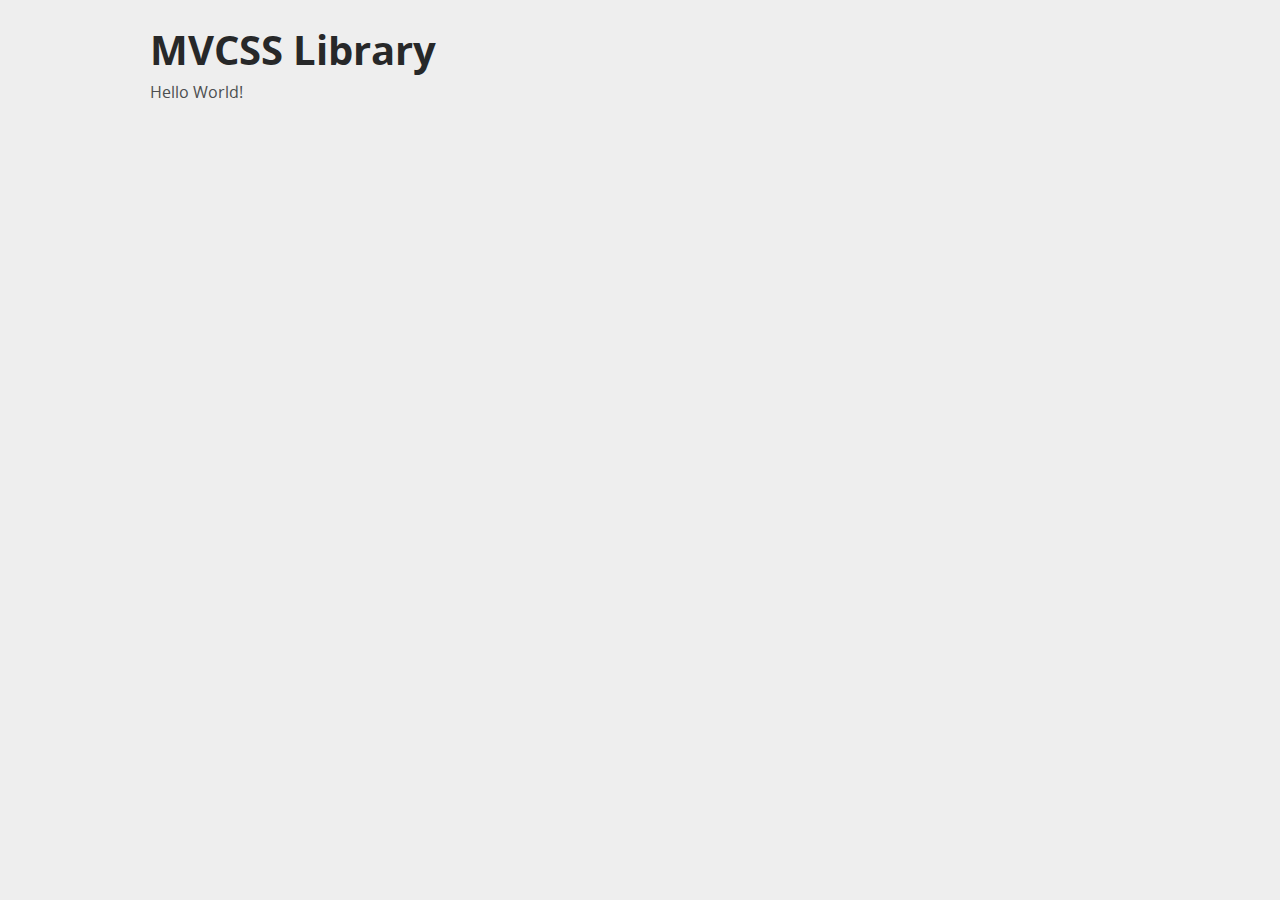
<file: index.html>
<!DOCTYPE html>
<!--[if IE 7]> <html lang="en" class="ie7"> <![endif]-->
<!--[if IE 8]> <html lang="en" class="ie8"> <![endif]-->
<!--[if gt IE 8]><!-->
<html lang="en">
<!--<![endif]-->
<head>
  <meta content='IE=edge,chrome=1' http-equiv='X-UA-Compatible'>
  <meta charset='utf-8'>
  <title>MVCSS Library</title>
  <link href='assets/stylesheets/application.css' rel='stylesheet'>
</head>
<body>
  <div class='row'>
    <div class='cell'>
      <h1>MVCSS Library</h1>
      <p>Hello World!</p>
    </div>
  </div>
</body>
</html>
</file>
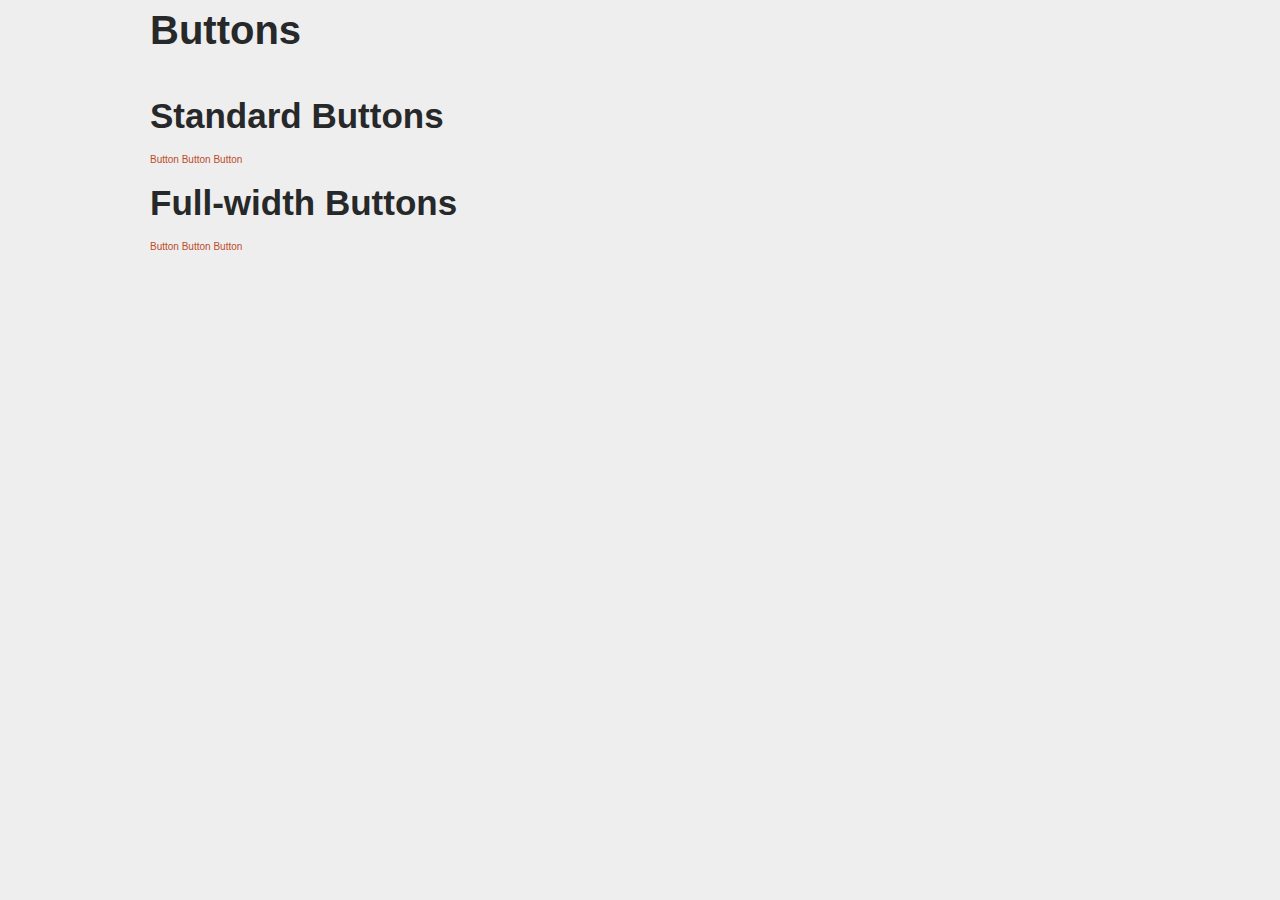
<file: buttons/index.html>
<!DOCTYPE html>
<!--[if IE 7]> <html lang="en" class="ie7"> <![endif]-->
<!--[if IE 8]> <html lang="en" class="ie8"> <![endif]-->
<!--[if gt IE 8]><!-->
<html lang="en">
<!--<![endif]-->
<head>
  <meta content='IE=edge,chrome=1' http-equiv='X-UA-Compatible'>
  <meta charset='utf-8'>
  <title>MVCSS Library - Buttons</title>
  <link href='../application.css' rel='stylesheet'>
</head>
<body>
  <div class='row-a'>
    <div class='cell'>
      <h1>Buttons</h1>
    </div>
  </div>
  <section class='composition'>
    <div class='row'>
      <div class='cell'>
        <div class='card-a'>
          <h2>Standard Buttons</h2>
          <a class='btn-a' href='buttons/index.html'>Button</a>
          <a class='btn-b' href='buttons/index.html'>Button</a>
          <a class='btn-c' href='buttons/index.html'>Button</a>
        </div>
        <div class='card-a'>
          <h2>Full-width Buttons</h2>
          <a class='btn-a btn-block' href='buttons/index.html'>Button</a>
          <a class='btn-b btn-block' href='buttons/index.html'>Button</a>
          <a class='btn-c btn-block' href='buttons/index.html'>Button</a>
        </div>
      </div>
    </div>
  </section>
</body>
</html>
</file>
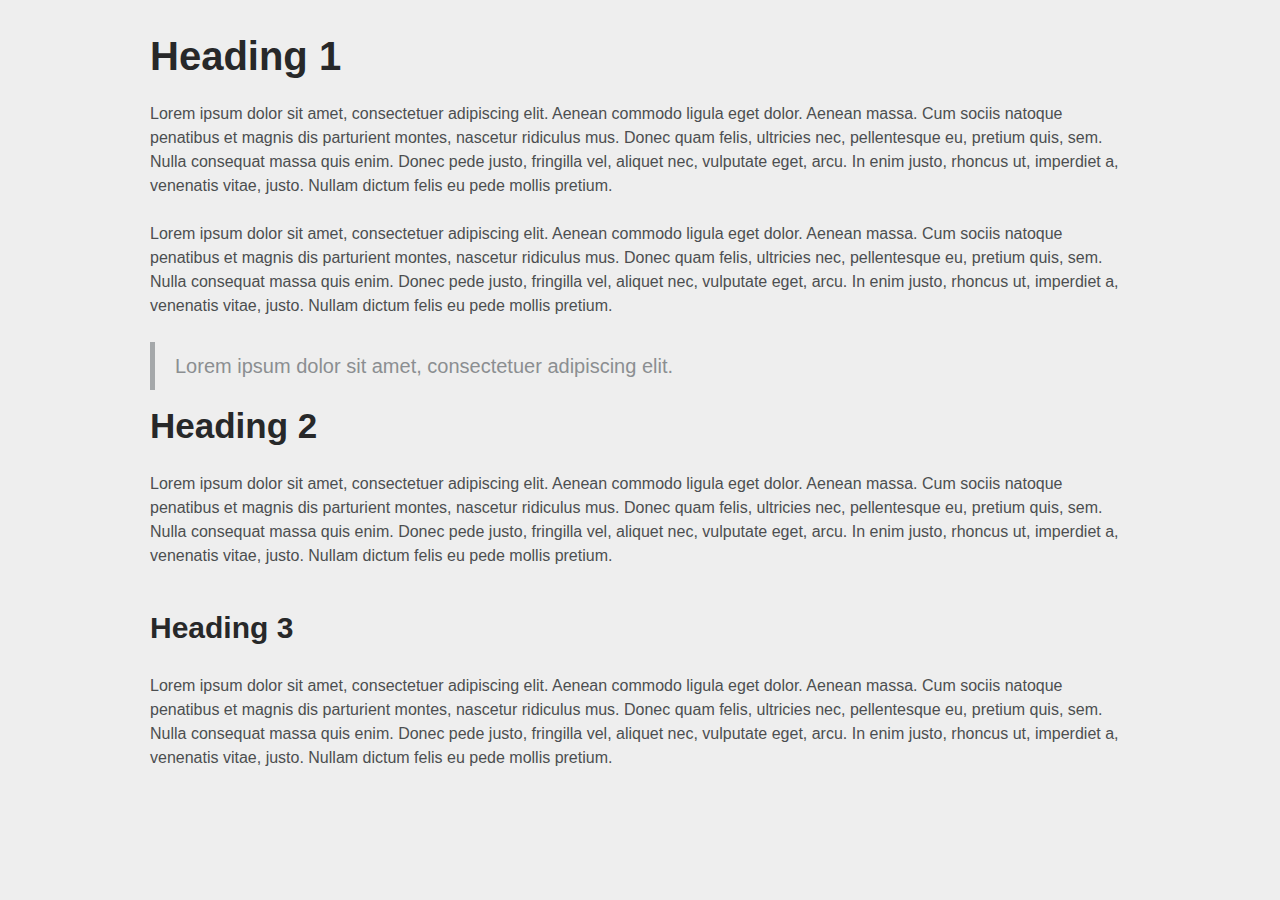
<file: content/index.html>
<!DOCTYPE html>
<!--[if IE 7]> <html lang="en" class="ie7"> <![endif]-->
<!--[if IE 8]> <html lang="en" class="ie8"> <![endif]-->
<!--[if gt IE 8]><!-->
<html lang="en">
<!--<![endif]-->
<head>
  <meta content='IE=edge,chrome=1' http-equiv='X-UA-Compatible'>
  <meta charset='utf-8'>
  <title>MVCSS Library - Content</title>
  <link href='../application.css' rel='stylesheet'>
</head>
<body>
  <section class='composition'>
    <div class='row'>
      <div class='cell'>
        <h1>Heading 1</h1>
        <p>Lorem ipsum dolor sit amet, consectetuer adipiscing elit. Aenean commodo ligula eget dolor. Aenean massa. Cum sociis natoque penatibus et magnis dis parturient montes, nascetur ridiculus mus. Donec quam felis, ultricies nec, pellentesque eu, pretium quis, sem. Nulla consequat massa quis enim. Donec pede justo, fringilla vel, aliquet nec, vulputate eget, arcu. In enim justo, rhoncus ut, imperdiet a, venenatis vitae, justo. Nullam dictum felis eu pede mollis pretium.</p>
        <p>Lorem ipsum dolor sit amet, consectetuer adipiscing elit. Aenean commodo ligula eget dolor. Aenean massa. Cum sociis natoque penatibus et magnis dis parturient montes, nascetur ridiculus mus. Donec quam felis, ultricies nec, pellentesque eu, pretium quis, sem. Nulla consequat massa quis enim. Donec pede justo, fringilla vel, aliquet nec, vulputate eget, arcu. In enim justo, rhoncus ut, imperdiet a, venenatis vitae, justo. Nullam dictum felis eu pede mollis pretium.</p>
        <blockquote>Lorem ipsum dolor sit amet, consectetuer adipiscing elit.</blockquote>
        <h2>Heading 2</h2>
        <p>Lorem ipsum dolor sit amet, consectetuer adipiscing elit. Aenean commodo ligula eget dolor. Aenean massa. Cum sociis natoque penatibus et magnis dis parturient montes, nascetur ridiculus mus. Donec quam felis, ultricies nec, pellentesque eu, pretium quis, sem. Nulla consequat massa quis enim. Donec pede justo, fringilla vel, aliquet nec, vulputate eget, arcu. In enim justo, rhoncus ut, imperdiet a, venenatis vitae, justo. Nullam dictum felis eu pede mollis pretium.</p>
        <h3>Heading 3</h3>
        <p>Lorem ipsum dolor sit amet, consectetuer adipiscing elit. Aenean commodo ligula eget dolor. Aenean massa. Cum sociis natoque penatibus et magnis dis parturient montes, nascetur ridiculus mus. Donec quam felis, ultricies nec, pellentesque eu, pretium quis, sem. Nulla consequat massa quis enim. Donec pede justo, fringilla vel, aliquet nec, vulputate eget, arcu. In enim justo, rhoncus ut, imperdiet a, venenatis vitae, justo. Nullam dictum felis eu pede mollis pretium.</p>
      </div>
    </div>
  </section>
</body>
</html>
</file>
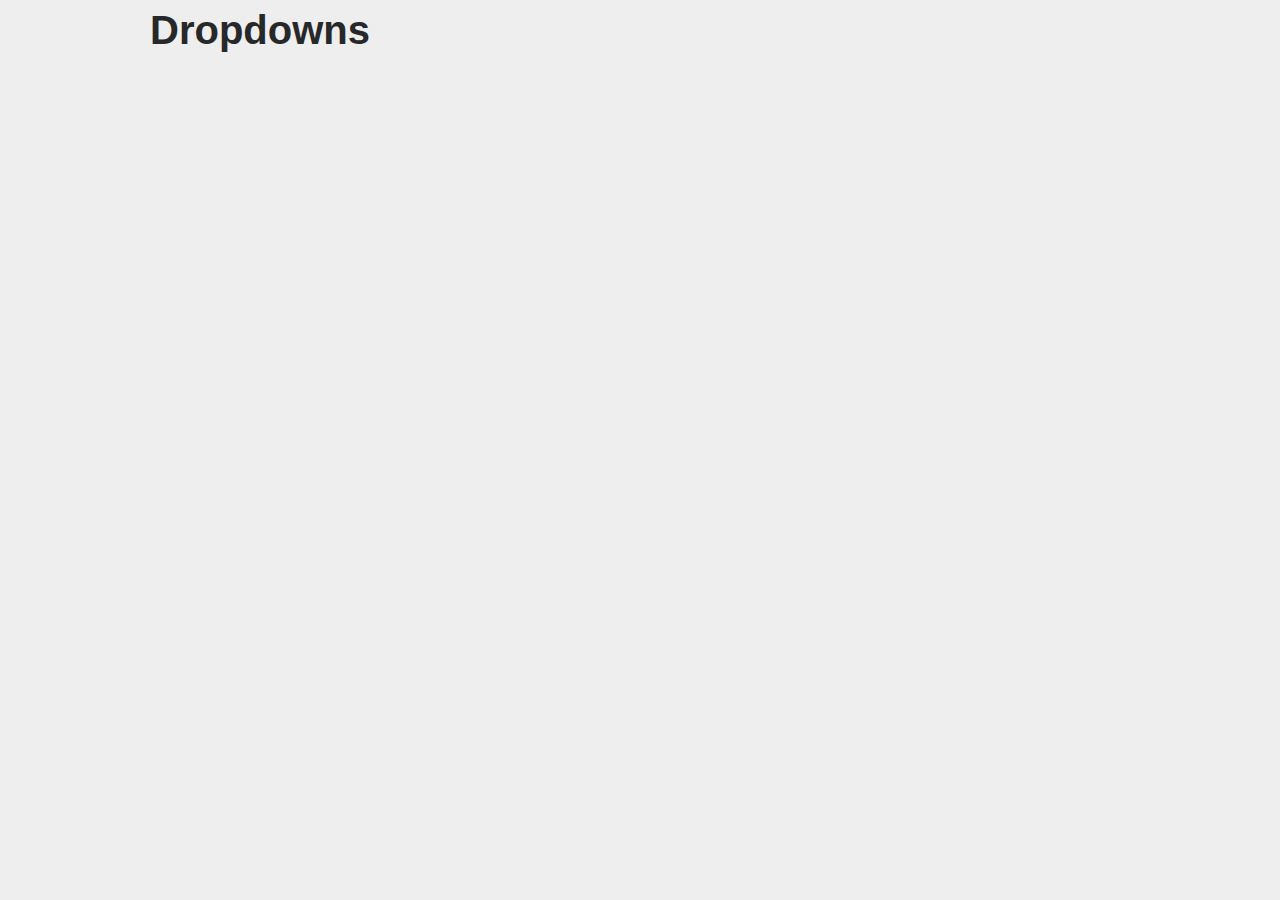
<file: dropdowns/index.html>
<!DOCTYPE html>
<!--[if IE 7]> <html lang="en" class="ie7"> <![endif]-->
<!--[if IE 8]> <html lang="en" class="ie8"> <![endif]-->
<!--[if gt IE 8]><!-->
<html lang="en">
<!--<![endif]-->
<head>
  <meta content='IE=edge,chrome=1' http-equiv='X-UA-Compatible'>
  <meta charset='utf-8'>
  <title>MVCSS Library - Dropdowns</title>
  <link href='../application.css' rel='stylesheet'>
</head>
<body>
  <div class='row-a'>
    <div class='cell'>
      <h1>Dropdowns</h1>
    </div>
  </div>
</body>
</html>
</file>
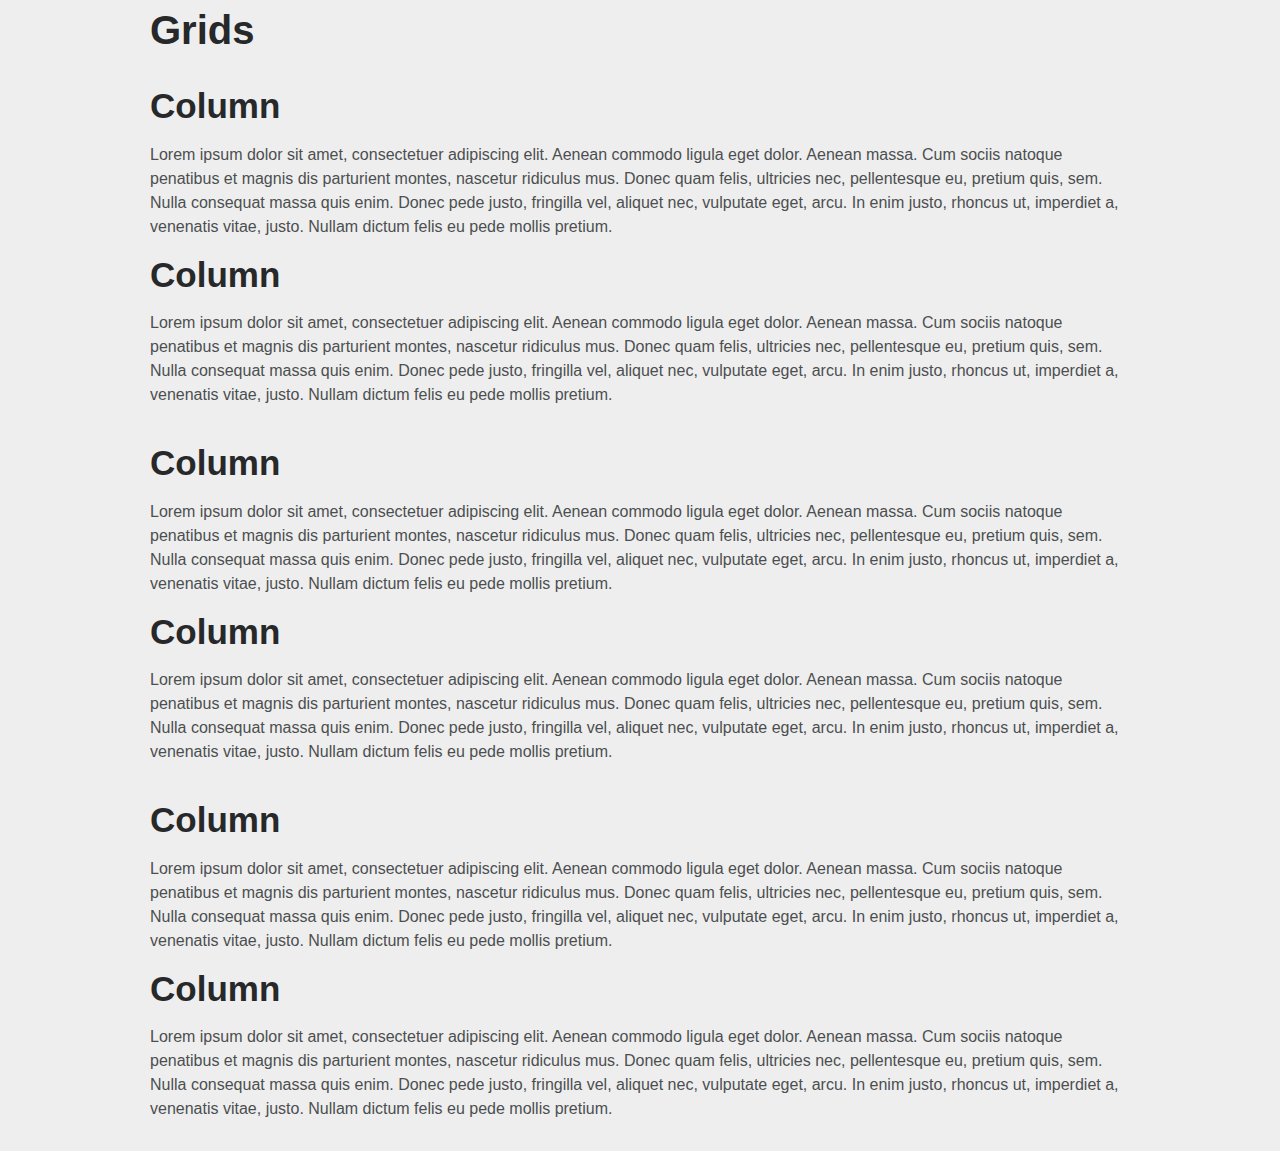
<file: grids/index.html>
<!DOCTYPE html>
<!--[if IE 7]> <html lang="en" class="ie7"> <![endif]-->
<!--[if IE 8]> <html lang="en" class="ie8"> <![endif]-->
<!--[if gt IE 8]><!-->
<html lang="en">
<!--<![endif]-->
<head>
  <meta content='IE=edge,chrome=1' http-equiv='X-UA-Compatible'>
  <meta charset='utf-8'>
  <title>MVCSS Library - Grids</title>
  <link href='../application.css' rel='stylesheet'>
</head>
<body>
  <div class='row-a'>
    <div class='cell'>
      <h1>Grids</h1>
    </div>
  </div>
  <div class='row'>
    <div class='cell'>
      <div class='grid-a'>
        <div class='box-a'>
          <h2>Column</h2>
          <p>Lorem ipsum dolor sit amet, consectetuer adipiscing elit. Aenean commodo ligula eget dolor. Aenean massa. Cum sociis natoque penatibus et magnis dis parturient montes, nascetur ridiculus mus. Donec quam felis, ultricies nec, pellentesque eu, pretium quis, sem. Nulla consequat massa quis enim. Donec pede justo, fringilla vel, aliquet nec, vulputate eget, arcu. In enim justo, rhoncus ut, imperdiet a, venenatis vitae, justo. Nullam dictum felis eu pede mollis pretium.</p>
        </div>
        <div class='box-b'>
          <h2>Column</h2>
          <p>Lorem ipsum dolor sit amet, consectetuer adipiscing elit. Aenean commodo ligula eget dolor. Aenean massa. Cum sociis natoque penatibus et magnis dis parturient montes, nascetur ridiculus mus. Donec quam felis, ultricies nec, pellentesque eu, pretium quis, sem. Nulla consequat massa quis enim. Donec pede justo, fringilla vel, aliquet nec, vulputate eget, arcu. In enim justo, rhoncus ut, imperdiet a, venenatis vitae, justo. Nullam dictum felis eu pede mollis pretium.</p>
        </div>
      </div>
    </div>
  </div>
  <div class='row-a'>
    <div class='cell'>
      <div class='grid-b'>
        <div class='box-a'>
          <h2>Column</h2>
          <p>Lorem ipsum dolor sit amet, consectetuer adipiscing elit. Aenean commodo ligula eget dolor. Aenean massa. Cum sociis natoque penatibus et magnis dis parturient montes, nascetur ridiculus mus. Donec quam felis, ultricies nec, pellentesque eu, pretium quis, sem. Nulla consequat massa quis enim. Donec pede justo, fringilla vel, aliquet nec, vulputate eget, arcu. In enim justo, rhoncus ut, imperdiet a, venenatis vitae, justo. Nullam dictum felis eu pede mollis pretium.</p>
        </div>
        <div class='box-b'>
          <h2>Column</h2>
          <p>Lorem ipsum dolor sit amet, consectetuer adipiscing elit. Aenean commodo ligula eget dolor. Aenean massa. Cum sociis natoque penatibus et magnis dis parturient montes, nascetur ridiculus mus. Donec quam felis, ultricies nec, pellentesque eu, pretium quis, sem. Nulla consequat massa quis enim. Donec pede justo, fringilla vel, aliquet nec, vulputate eget, arcu. In enim justo, rhoncus ut, imperdiet a, venenatis vitae, justo. Nullam dictum felis eu pede mollis pretium.</p>
        </div>
      </div>
    </div>
  </div>
  <div class='row'>
    <div class='cell'>
      <div class='grid-c'>
        <div class='box-a'>
          <h2>Column</h2>
          <p>Lorem ipsum dolor sit amet, consectetuer adipiscing elit. Aenean commodo ligula eget dolor. Aenean massa. Cum sociis natoque penatibus et magnis dis parturient montes, nascetur ridiculus mus. Donec quam felis, ultricies nec, pellentesque eu, pretium quis, sem. Nulla consequat massa quis enim. Donec pede justo, fringilla vel, aliquet nec, vulputate eget, arcu. In enim justo, rhoncus ut, imperdiet a, venenatis vitae, justo. Nullam dictum felis eu pede mollis pretium.</p>
        </div>
        <div class='box-b'>
          <h2>Column</h2>
          <p>Lorem ipsum dolor sit amet, consectetuer adipiscing elit. Aenean commodo ligula eget dolor. Aenean massa. Cum sociis natoque penatibus et magnis dis parturient montes, nascetur ridiculus mus. Donec quam felis, ultricies nec, pellentesque eu, pretium quis, sem. Nulla consequat massa quis enim. Donec pede justo, fringilla vel, aliquet nec, vulputate eget, arcu. In enim justo, rhoncus ut, imperdiet a, venenatis vitae, justo. Nullam dictum felis eu pede mollis pretium.</p>
        </div>
      </div>
    </div>
  </div>
</body>
</html>
</file>
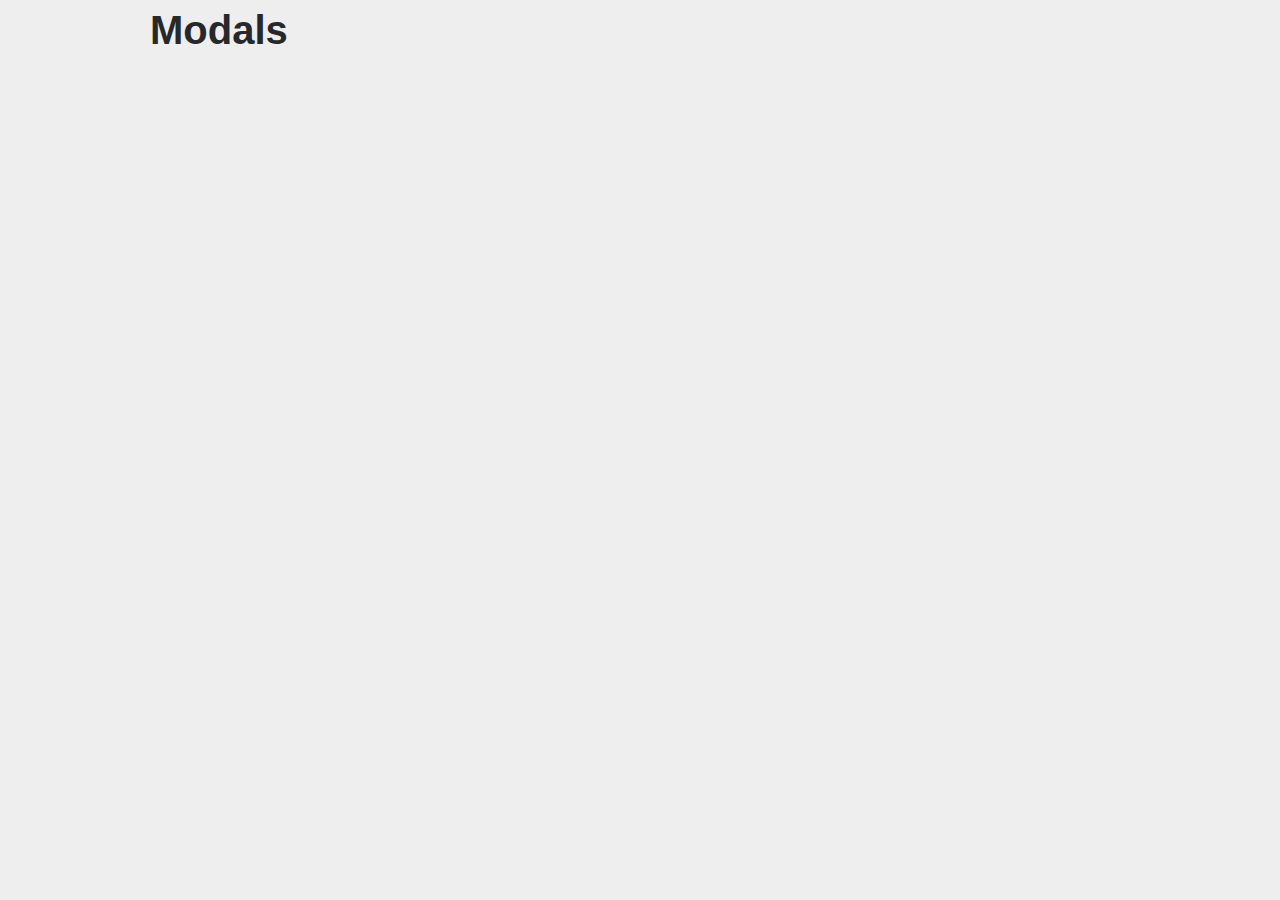
<file: modals/index.html>
<!DOCTYPE html>
<!--[if IE 7]> <html lang="en" class="ie7"> <![endif]-->
<!--[if IE 8]> <html lang="en" class="ie8"> <![endif]-->
<!--[if gt IE 8]><!-->
<html lang="en">
<!--<![endif]-->
<head>
  <meta content='IE=edge,chrome=1' http-equiv='X-UA-Compatible'>
  <meta charset='utf-8'>
  <title>MVCSS Library - Modals</title>
  <link href='../application.css' rel='stylesheet'>
</head>
<body>
  <div class='row-a'>
    <div class='cell'>
      <h1>Modals</h1>
    </div>
  </div>
</body>
</html>
</file>
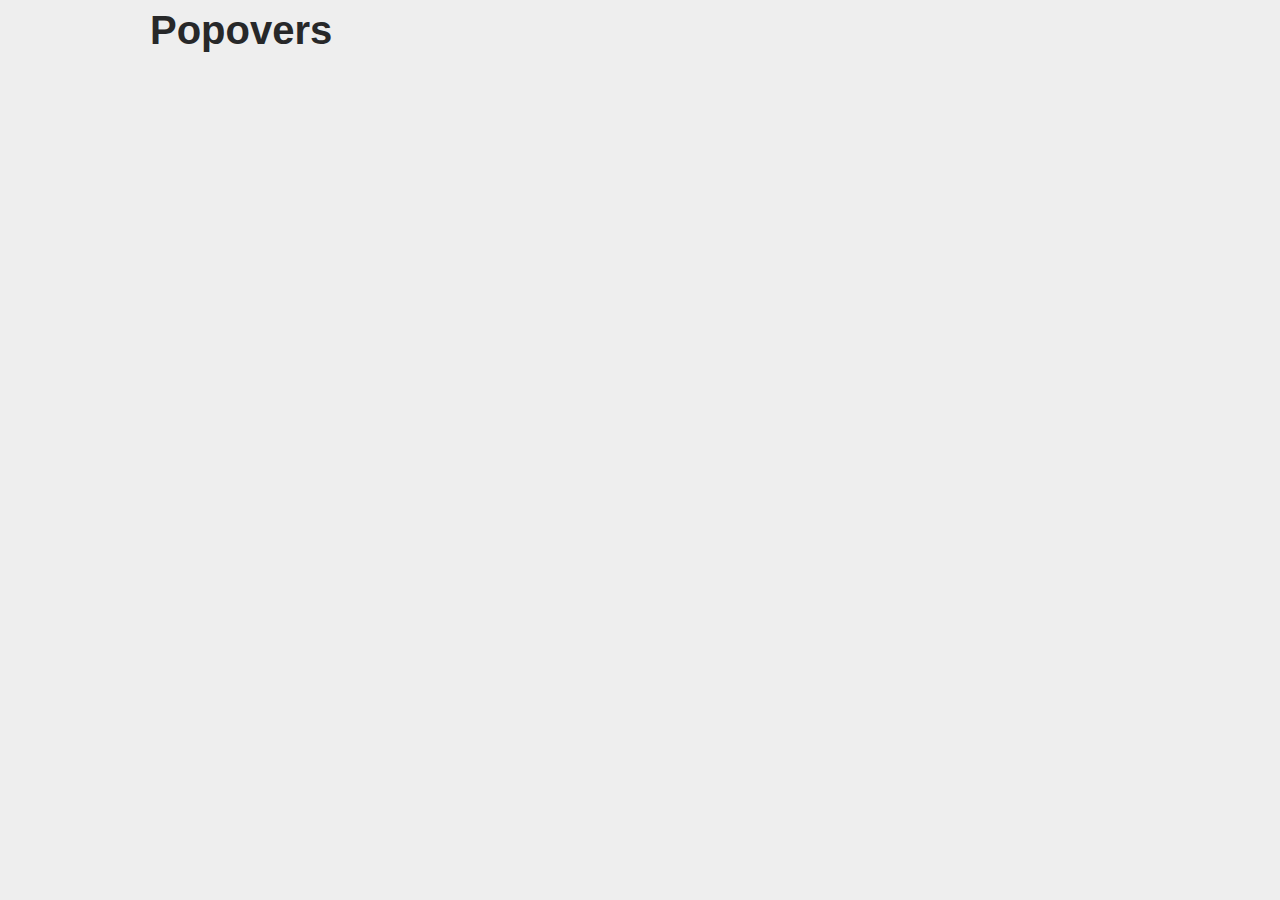
<file: popovers/index.html>
<!DOCTYPE html>
<!--[if IE 7]> <html lang="en" class="ie7"> <![endif]-->
<!--[if IE 8]> <html lang="en" class="ie8"> <![endif]-->
<!--[if gt IE 8]><!-->
<html lang="en">
<!--<![endif]-->
<head>
  <meta content='IE=edge,chrome=1' http-equiv='X-UA-Compatible'>
  <meta charset='utf-8'>
  <title>MVCSS Library - Popovers</title>
  <link href='../application.css' rel='stylesheet'>
</head>
<body>
  <div class='row-a'>
    <div class='cell'>
      <h1>Popovers</h1>
    </div>
  </div>
</body>
</html>
</file>
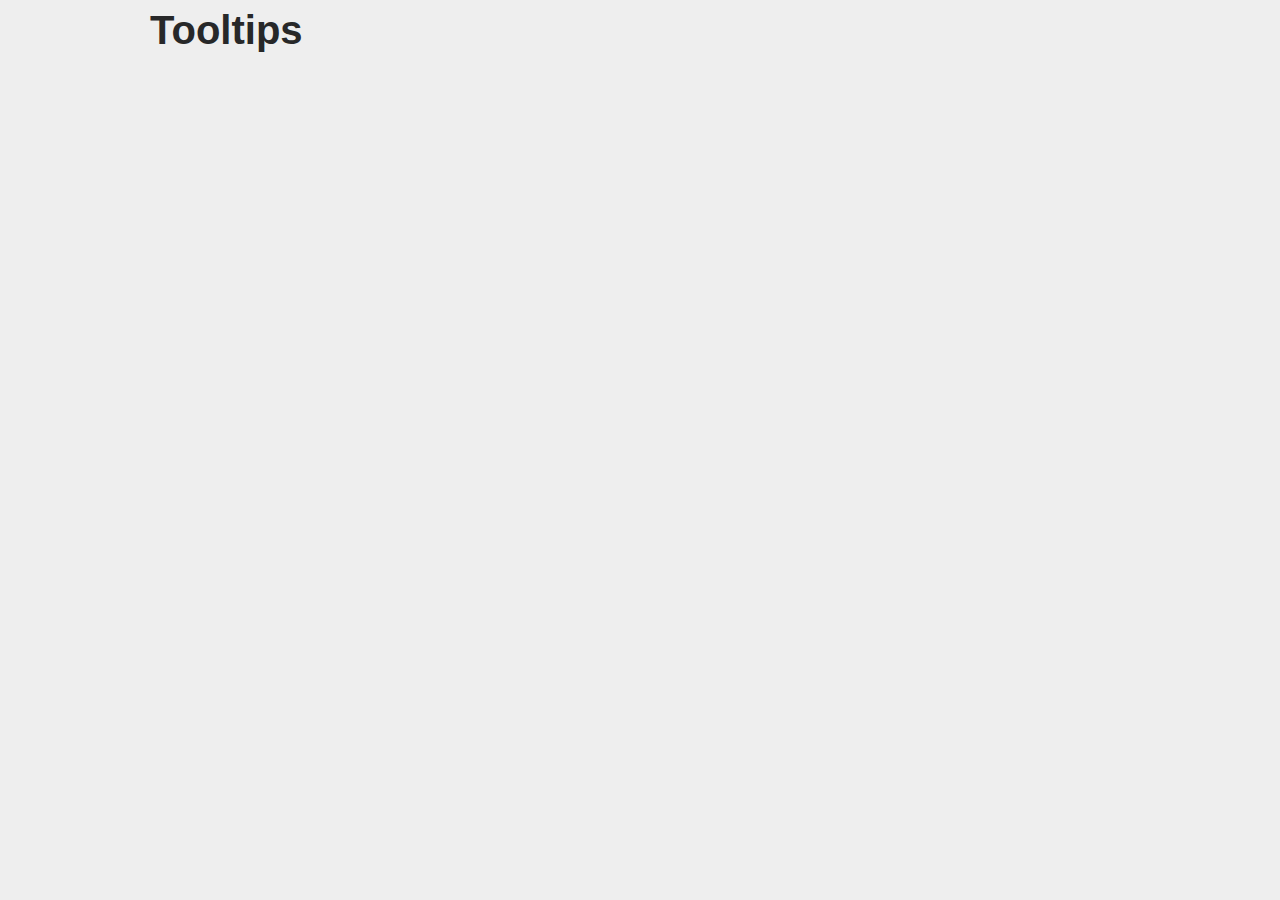
<file: tooltips/index.html>
<!DOCTYPE html>
<!--[if IE 7]> <html lang="en" class="ie7"> <![endif]-->
<!--[if IE 8]> <html lang="en" class="ie8"> <![endif]-->
<!--[if gt IE 8]><!-->
<html lang="en">
<!--<![endif]-->
<head>
  <meta content='IE=edge,chrome=1' http-equiv='X-UA-Compatible'>
  <meta charset='utf-8'>
  <title>MVCSS Library - Tooltips</title>
  <link href='../application.css' rel='stylesheet'>
</head>
<body>
  <div class='row-a'>
    <div class='cell'>
      <h1>Tooltips</h1>
    </div>
  </div>
</body>
</html>
</file>
<file: assets/stylesheets/application.css>
/* line 9, core/_reset.sass */
html, body, div, span, applet, object, iframe,
h1, h2, h3, h4, h5, h6, p, blockquote, pre,
a, abbr, acronym, address, big, cite, code,
del, dfn, em, img, ins, kbd, q, s, samp,
small, strike, strong, sub, sup, tt, var,
b, u, i, center,
dl, dt, dd, ol, ul, li,
fieldset, form, label, legend,
table, caption, tbody, tfoot, thead, tr, th, td,
article, aside, canvas, details, embed,
figure, figcaption, footer, header, hgroup,
menu, nav, output, ruby, section, summary,
time, mark, audio, video {
  margin: 0;
  padding: 0;
  border: 0;
  font-size: 100%;
  font: inherit;
  vertical-align: baseline; }

/* line 28, core/_reset.sass */
article, aside, details, figcaption, figure,
footer, header, hgroup, menu, nav, section {
  display: block; }

/* line 31, core/_reset.sass */
body {
  line-height: 1; }

/* line 33, core/_reset.sass */
ol, ul {
  list-style: none; }

/* line 35, core/_reset.sass */
blockquote, q {
  quotes: none; }

/* line 37, core/_reset.sass */
blockquote:before, blockquote:after,
q:before, q:after {
  content: "";
  content: none; }

/* line 41, core/_reset.sass */
table {
  border-collapse: collapse;
  border-spacing: 0; }

@font-face {
  font-family: "OpenSansRegular";
  src: url("../fonts/OpenSans-Regular-webfont.eot");
  src: url("../fonts/OpenSans-Regular-webfont.eot?#iefix") format("embedded-opentype"), url("../fonts/OpenSans-Regular-webfont.woff") format("woff"), url("../fonts/OpenSans-Regular-webfont.ttf") format("truetype"), url("../fonts/OpenSans-Regular-webfont.svg#OpenSansRegular") format("svg");
  font-weight: normal;
  font-style: normal; }

@font-face {
  font-family: "OpenSansRegular";
  src: url("../fonts/OpenSans-Bold-webfont.eot");
  src: url("../fonts/OpenSans-Bold-webfont.eot?#iefix") format("embedded-opentype"), url("../fonts/OpenSans-Bold-webfont.woff") format("woff"), url("../fonts/OpenSans-Bold-webfont.ttf") format("truetype"), url("../fonts/OpenSans-Bold-webfont.svg#OpenSansBold") format("svg");
  font-weight: bold;
  font-style: normal; }

/* line 115, core/_settings.sass */
.grid:after, .tabs:after {
  clear: both;
  content: "";
  display: table; }

/* line 5, core/_base.sass */
html {
  background: #eeeeee;
  font-size: 16px; }

/* line 8, core/_base.sass */
body {
  color: #272829;
  font-family: "OpenSansRegular", "Helvetica Neue", Helvetica, Arial, sans-serif;
  line-height: 1.5; }

/* line 17, core/_base.sass */
h1, h2, h3,
h4, h5, h6 {
  font-weight: bold; }

/* line 20, core/_base.sass */
h1, .h1 {
  font-size: 2.5em; }

/* line 22, core/_base.sass */
h2, .h2 {
  font-size: 2.1875em; }

/* line 24, core/_base.sass */
h3, .h3 {
  font-size: 1.875em; }

/* line 26, core/_base.sass */
h4, .h4 {
  font-size: 1.5625em; }

/* line 28, core/_base.sass */
h5, .h5 {
  font-size: 1.25em; }

/* line 30, core/_base.sass */
h6, .h6 {
  font-size: 1em; }

/* line 35, core/_base.sass */
p {
  color: #4c4e50;
  font-size: 1em;
  margin: 0 0 0.625em; }
  /* line 39, core/_base.sass */
  p a {
    text-decoration: underline; }
    /* line 41, core/_base.sass */
    p a:hover {
      color: #933b1f; }

/* line 48, core/_base.sass */
a {
  color: #bd4c28;
  text-decoration: none; }
  /* line 51, core/_base.sass */
  a:hover, a:focus {
    text-decoration: underline; }

/* line 57, core/_base.sass */
em {
  font-style: italic; }

/* line 59, core/_base.sass */
strong {
  font-weight: bold; }

/* line 64, core/_base.sass */
code {
  background: #dadbdb;
  border-radius: 3px;
  color: #272829;
  font-family: Monaco, monospace;
  font-size: 0.875em;
  padding: 0.14286em 0.5em; }

/* line 74, core/_base.sass */
::selection {
  background: #bd4c28;
  color: white; }

/* line 77, core/_base.sass */
::-moz-selection {
  background: #bd4c28;
  color: white; }

/* line 21, modules/_buttons.sass */
.btn--a, .btn--b, .btn {
  border-radius: 0.1875em;
  border: 0;
  cursor: pointer;
  display: inline-block;
  font-size: 0.875em;
  padding: 0.71429em 2.14286em;
  text-align: center; }
  /* line 29, modules/_buttons.sass */
  .btn--a:focus, .btn--b:focus, .btn--a:hover, .btn--b:hover, .btn:focus, .btn:hover {
    text-decoration: none; }

/* line 35, modules/_buttons.sass */
.btn--a {
  background: #bd4c28;
  color: white; }
  /* line 39, modules/_buttons.sass */
  .btn--a:focus, .btn--a:hover {
    background: #a84424; }

/* line 45, modules/_buttons.sass */
.btn--b {
  background: #a5a8aa;
  color: #272829; }
  /* line 49, modules/_buttons.sass */
  .btn--b:focus, .btn--b:hover {
    background: #989b9d; }

/* line 55, modules/_buttons.sass */
.btn--block {
  -webkit-box-sizing: border-box;
  -moz-box-sizing: border-box;
  box-sizing: border-box;
  display: block;
  width: 100%; }

/* line 62, modules/_buttons.sass */
.btn--large {
  font-size: 1.25em;
  padding-left: 5em;
  padding-right: 5em; }

/* line 69, modules/_buttons.sass */
.btn--small {
  font-size: 0.75em;
  letter-spacing: 0.08333em;
  text-transform: uppercase; }

/* line 76, modules/_buttons.sass */
.btn--mini {
  font-size: 0.625em;
  letter-spacing: 0.1em;
  text-transform: uppercase; }

/* line 20, modules/_containers.sass */
.row--a, .row--b, .row {
  margin: 0;
  padding: 1.25em 0 1.25em; }

/* line 26, modules/_containers.sass */
.row--a {
  background-color: #272829; }

/* line 29, modules/_containers.sass */
.row--b {
  background-color: #cdcecf; }

/* line 43, modules/_containers.sass */
.cell {
  margin: 0 auto;
  max-width: 61.25em;
  padding-left: 5em;
  padding-right: 5em;
  position: relative; }

/* line 68, modules/_containers.sass */
.card--a, .card--b, .card {
  border-radius: 0.1875em;
  margin: 1.25em 0 1.25em;
  padding: 0.9375em 0.9375em 0.9375em 0.9375em;
  position: relative; }

/* line 76, modules/_containers.sass */
.card--a {
  background: white;
  box-shadow: 0 1px 1px rgba(0, 0, 0, 0.2); }

/* line 80, modules/_containers.sass */
.card--b {
  background: #cdcecf; }

/* line 14, modules/_forms.sass */
.form {
  margin: 1.25em 0; }

/* line 19, modules/_forms.sass */
input::-webkit-input-placeholder {
  color: #8b8e91; }

/* line 21, modules/_forms.sass */
input:-moz-placeholder {
  color: #8b8e91; }

/* line 23, modules/_forms.sass */
input::-moz-placeholder {
  color: #8b8e91; }

/* line 25, modules/_forms.sass */
input:-ms-input-placeholder {
  color: #8b8e91; }

/* line 30, modules/_forms.sass */
.form-header {
  margin-bottom: 0.625em; }

/* line 35, modules/_forms.sass */
.form-field {
  margin-bottom: 1.25em; }

/* line 40, modules/_forms.sass */
.form-field--submit {
  margin-top: 1.25em; }

/* line 45, modules/_forms.sass */
.form-label {
  display: block;
  font-size: 0.875em;
  font-weight: bold;
  margin-bottom: 0.3125em; }
  /* line 50, modules/_forms.sass */
  .form-label em {
    color: #d43322; }

/* line 55, modules/_forms.sass */
.form-label--radio,
.form-label--check {
  font-size: 0.875em;
  font-weight: normal; }

/* line 62, modules/_forms.sass */
.form-note {
  color: #8b8e91;
  font-size: 0.875em;
  margin-top: 0.35714em; }

/* line 69, modules/_forms.sass */
.form-input {
  -webkit-box-sizing: border-box;
  -moz-box-sizing: border-box;
  box-sizing: border-box;
  background: white;
  border: 1px solid #a5a8aa;
  border-radius: 0.1875em;
  font-family: "OpenSansRegular", "Helvetica Neue", Helvetica, Arial, sans-serif;
  font-size: 0.875em;
  padding: 0.71429em 0.57143em;
  width: 100%; }
  /* line 78, modules/_forms.sass */
  .form-input:focus {
    border-color: #bd4c28;
    outline: none; }

/* line 84, modules/_forms.sass */
.form-select {
  width: 30%; }

/* line 22, modules/_grids.sass */
.grid {
  display: block;
  margin-left: -10px;
  margin-right: -10px; }

/* line 28, modules/_grids.sass */
.grid-box {
  -moz-box-sizing: border-box;
  box-sizing: border-box;
  float: left;
  margin: 0;
  padding-left: 10px;
  padding-right: 10px;
  width: 100%; }

/* line 39, modules/_grids.sass */
.grid-box--center {
  display: block;
  float: none;
  margin: 0 auto; }

/* line 50, modules/_grids.sass */
.grid-box--1of1 {
  width: 100%; }

/* line 55, modules/_grids.sass */
.grid-box--1of2, .grid-box--2of4, .grid-box--3of6, .grid-box--4of8, .grid-box--5of10, .grid-box--6of12 {
  width: 50%; }

/* line 61, modules/_grids.sass */
.grid-box--1of3, .grid-box--2of6, .grid-box--4of12 {
  width: 33.333%; }

/* line 63, modules/_grids.sass */
.grid-box--2of3, .grid-box--4of6, .grid-box--8of12 {
  width: 66.666%; }

/* line 69, modules/_grids.sass */
.grid-box--1of4, .grid-box--2of8, .grid-box--3of12 {
  width: 25%; }

/* line 73, modules/_grids.sass */
.grid-box--3of4, .grid-box--6of8, .grid-box--9of12 {
  width: 75%; }

/* line 79, modules/_grids.sass */
.grid-box--1of5, .grid-box--2of10 {
  width: 20%; }

/* line 81, modules/_grids.sass */
.grid-box--2of5, .grid-box--4of10 {
  width: 40%; }

/* line 83, modules/_grids.sass */
.grid-box--3of5, .grid-box--6of10 {
  width: 60%; }

/* line 85, modules/_grids.sass */
.grid-box--4of5, .grid-box--8of10 {
  width: 80%; }

/* line 91, modules/_grids.sass */
.grid-box--1of6, .grid-box--2of12 {
  width: 16.666%; }

/* line 99, modules/_grids.sass */
.grid-box--5of6, .grid-box--10of12 {
  width: 83.333%; }

/* line 105, modules/_grids.sass */
.grid-box--1of8 {
  width: 12.5%; }

/* line 109, modules/_grids.sass */
.grid-box--3of8 {
  width: 37.5%; }

/* line 113, modules/_grids.sass */
.grid-box--5of8 {
  width: 62.5%; }

/* line 117, modules/_grids.sass */
.grid-box--7of8 {
  width: 87.5%; }

/* line 123, modules/_grids.sass */
.grid-box--1of10 {
  width: 10%; }

/* line 127, modules/_grids.sass */
.grid-box--3of10 {
  width: 30%; }

/* line 135, modules/_grids.sass */
.grid-box--7of10 {
  width: 70%; }

/* line 139, modules/_grids.sass */
.grid-box--9of10 {
  width: 90%; }

/* line 145, modules/_grids.sass */
.grid-box--1of12 {
  width: 8.333%; }

/* line 153, modules/_grids.sass */
.grid-box--5of12 {
  width: 41.666%; }

/* line 157, modules/_grids.sass */
.grid-box--7of12 {
  width: 58.333%; }

/* line 165, modules/_grids.sass */
.grid-box--11of12 {
  width: 91.666%; }

@media screen and (min-width: 480px) {
  /* line 50, modules/_grids.sass */
  .grid-box--lap--1of1 {
    width: 100%; }

  /* line 55, modules/_grids.sass */
  .grid-box--lap--1of2, .grid-box--lap--2of4, .grid-box--lap--3of6, .grid-box--lap--4of8, .grid-box--lap--5of10, .grid-box--lap--6of12 {
    width: 50%; }

  /* line 61, modules/_grids.sass */
  .grid-box--lap--1of3, .grid-box--lap--2of6, .grid-box--lap--4of12 {
    width: 33.333%; }

  /* line 63, modules/_grids.sass */
  .grid-box--lap--2of3, .grid-box--lap--4of6, .grid-box--lap--8of12 {
    width: 66.666%; }

  /* line 69, modules/_grids.sass */
  .grid-box--lap--1of4, .grid-box--lap--2of8, .grid-box--lap--3of12 {
    width: 25%; }

  /* line 73, modules/_grids.sass */
  .grid-box--lap--3of4, .grid-box--lap--6of8, .grid-box--lap--9of12 {
    width: 75%; }

  /* line 79, modules/_grids.sass */
  .grid-box--lap--1of5, .grid-box--lap--2of10 {
    width: 20%; }

  /* line 81, modules/_grids.sass */
  .grid-box--lap--2of5, .grid-box--lap--4of10 {
    width: 40%; }

  /* line 83, modules/_grids.sass */
  .grid-box--lap--3of5, .grid-box--lap--6of10 {
    width: 60%; }

  /* line 85, modules/_grids.sass */
  .grid-box--lap--4of5, .grid-box--lap--8of10 {
    width: 80%; }

  /* line 91, modules/_grids.sass */
  .grid-box--lap--1of6, .grid-box--lap--2of12 {
    width: 16.666%; }

  /* line 99, modules/_grids.sass */
  .grid-box--lap--5of6, .grid-box--lap--10of12 {
    width: 83.333%; }

  /* line 105, modules/_grids.sass */
  .grid-box--lap--1of8 {
    width: 12.5%; }

  /* line 109, modules/_grids.sass */
  .grid-box--lap--3of8 {
    width: 37.5%; }

  /* line 113, modules/_grids.sass */
  .grid-box--lap--5of8 {
    width: 62.5%; }

  /* line 117, modules/_grids.sass */
  .grid-box--lap--7of8 {
    width: 87.5%; }

  /* line 123, modules/_grids.sass */
  .grid-box--lap--1of10 {
    width: 10%; }

  /* line 127, modules/_grids.sass */
  .grid-box--lap--3of10 {
    width: 30%; }

  /* line 135, modules/_grids.sass */
  .grid-box--lap--7of10 {
    width: 70%; }

  /* line 139, modules/_grids.sass */
  .grid-box--lap--9of10 {
    width: 90%; }

  /* line 145, modules/_grids.sass */
  .grid-box--lap--1of12 {
    width: 8.333%; }

  /* line 153, modules/_grids.sass */
  .grid-box--lap--5of12 {
    width: 41.666%; }

  /* line 157, modules/_grids.sass */
  .grid-box--lap--7of12 {
    width: 58.333%; }

  /* line 165, modules/_grids.sass */
  .grid-box--lap--11of12 {
    width: 91.666%; } }
@media screen and (min-width: 800px) {
  /* line 50, modules/_grids.sass */
  .grid-box--desk--1of1 {
    width: 100%; }

  /* line 55, modules/_grids.sass */
  .grid-box--desk--1of2, .grid-box--desk--2of4, .grid-box--desk--3of6, .grid-box--desk--4of8, .grid-box--desk--5of10, .grid-box--desk--6of12 {
    width: 50%; }

  /* line 61, modules/_grids.sass */
  .grid-box--desk--1of3, .grid-box--desk--2of6, .grid-box--desk--4of12 {
    width: 33.333%; }

  /* line 63, modules/_grids.sass */
  .grid-box--desk--2of3, .grid-box--desk--4of6, .grid-box--desk--8of12 {
    width: 66.666%; }

  /* line 69, modules/_grids.sass */
  .grid-box--desk--1of4, .grid-box--desk--2of8, .grid-box--desk--3of12 {
    width: 25%; }

  /* line 73, modules/_grids.sass */
  .grid-box--desk--3of4, .grid-box--desk--6of8, .grid-box--desk--9of12 {
    width: 75%; }

  /* line 79, modules/_grids.sass */
  .grid-box--desk--1of5, .grid-box--desk--2of10 {
    width: 20%; }

  /* line 81, modules/_grids.sass */
  .grid-box--desk--2of5, .grid-box--desk--4of10 {
    width: 40%; }

  /* line 83, modules/_grids.sass */
  .grid-box--desk--3of5, .grid-box--desk--6of10 {
    width: 60%; }

  /* line 85, modules/_grids.sass */
  .grid-box--desk--4of5, .grid-box--desk--8of10 {
    width: 80%; }

  /* line 91, modules/_grids.sass */
  .grid-box--desk--1of6, .grid-box--desk--2of12 {
    width: 16.666%; }

  /* line 99, modules/_grids.sass */
  .grid-box--desk--5of6, .grid-box--desk--10of12 {
    width: 83.333%; }

  /* line 105, modules/_grids.sass */
  .grid-box--desk--1of8 {
    width: 12.5%; }

  /* line 109, modules/_grids.sass */
  .grid-box--desk--3of8 {
    width: 37.5%; }

  /* line 113, modules/_grids.sass */
  .grid-box--desk--5of8 {
    width: 62.5%; }

  /* line 117, modules/_grids.sass */
  .grid-box--desk--7of8 {
    width: 87.5%; }

  /* line 123, modules/_grids.sass */
  .grid-box--desk--1of10 {
    width: 10%; }

  /* line 127, modules/_grids.sass */
  .grid-box--desk--3of10 {
    width: 30%; }

  /* line 135, modules/_grids.sass */
  .grid-box--desk--7of10 {
    width: 70%; }

  /* line 139, modules/_grids.sass */
  .grid-box--desk--9of10 {
    width: 90%; }

  /* line 145, modules/_grids.sass */
  .grid-box--desk--1of12 {
    width: 8.333%; }

  /* line 153, modules/_grids.sass */
  .grid-box--desk--5of12 {
    width: 41.666%; }

  /* line 157, modules/_grids.sass */
  .grid-box--desk--7of12 {
    width: 58.333%; }

  /* line 165, modules/_grids.sass */
  .grid-box--desk--11of12 {
    width: 91.666%; } }
/* line 30, modules/_lists.sass */
.list {
  margin: 0.9375em 0 1.25em; }
  /* line 32, modules/_lists.sass */
  .list li {
    font-size: 16px;
    margin-bottom: 0.625em; }

/* line 38, modules/_lists.sass */
.list--bulleted {
  padding-left: 1.25em; }
  /* line 40, modules/_lists.sass */
  .list--bulleted li {
    list-style-type: square; }

/* line 45, modules/_lists.sass */
.list--numbered {
  padding-left: 1.25em; }
  /* line 47, modules/_lists.sass */
  .list--numbered li {
    list-style-type: decimal; }

/* line 53, modules/_lists.sass */
.list--nav li {
  display: inline;
  margin-right: 1.5625em; }
  /* line 56, modules/_lists.sass */
  .list--nav li:last-child {
    margin-right: 0; }
  /* line 61, modules/_lists.sass */
  .list--nav li.is-active a {
    border-bottom: 2px solid #a5a8aa;
    color: #272829;
    font-weight: bold;
    text-decoration: none; }

/* line 70, modules/_lists.sass */
.list--block li {
  margin-bottom: 0.3125em; }
/* line 72, modules/_lists.sass */
.list--block a {
  background: #8b8e91;
  border-radius: 3px;
  color: white;
  display: block;
  padding: 0.5em 1.25em; }
/* line 81, modules/_lists.sass */
.list--block .is-active a {
  background: #272829; }

/* line 13, modules/_tables.sass */
.table {
  -webkit-box-sizing: border-box;
  -moz-box-sizing: border-box;
  box-sizing: border-box;
  border-collapse: collapse;
  border-spacing: 0;
  font-size: 0.875em;
  margin: 1.42857em 0;
  width: 100%; }

/* line 24, modules/_tables.sass */
.table--striped .table-body tr:nth-child(odd) {
  background: #f4f4f4; }

/* line 29, modules/_tables.sass */
.table-row {
  border-bottom: 1px solid #a5a8aa; }
  /* line 34, modules/_tables.sass */
  .table-row th, .table-row td {
    padding: 0.57143em; }
  /* line 37, modules/_tables.sass */
  .table-row th {
    font-weight: bold;
    text-align: left; }
  /* line 43, modules/_tables.sass */
  .table-row td .btn {
    font-size: 0.875em;
    padding-bottom: 0.35714em;
    padding-top: 0.35714em; }

/* line 13, modules/_tabs.sass */
.tabs {
  margin: 1.25em 0 0; }

/* line 19, modules/_tabs.sass */
.tab {
  float: left;
  font-size: 1em; }
  /* line 22, modules/_tabs.sass */
  .tab a {
    border-radius: 0.1875em 0.1875em 0 0;
    background: #dadbdb;
    color: #272829;
    display: block;
    margin-right: 0.625em;
    padding: 0.5em 1.5625em; }
    /* line 32, modules/_tabs.sass */
    .tab a.is-active {
      background: white; }

/* line 37, modules/_tabs.sass */
.tabs-content {
  border-radius: 0 0 0.1875em 0.1875em;
  display: none;
  margin-top: 0; }
  /* line 44, modules/_tabs.sass */
  .tabs-content.is-visible {
    display: block; }

/* line 7, modules/_typography.sass */
.t-center {
  text-align: center; }
</file>
<file: application.css>
/* line 9, core/_reset.sass */
html, body, div, span, applet, object, iframe,
h1, h2, h3, h4, h5, h6, p, blockquote, pre,
a, abbr, acronym, address, big, cite, code,
del, dfn, em, img, ins, kbd, q, s, samp,
small, strike, strong, sub, sup, tt, var,
b, u, i, center,
dl, dt, dd, ol, ul, li,
fieldset, form, label, legend,
table, caption, tbody, tfoot, thead, tr, th, td,
article, aside, canvas, details, embed,
figure, figcaption, footer, header, hgroup,
menu, nav, output, ruby, section, summary,
time, mark, audio, video {
  margin: 0;
  padding: 0;
  border: 0;
  font-size: 100%;
  font: inherit;
  vertical-align: baseline; }

/* line 28, core/_reset.sass */
article, aside, details, figcaption, figure,
footer, header, hgroup, menu, nav, section {
  display: block; }

/* line 31, core/_reset.sass */
body {
  line-height: 1; }

/* line 33, core/_reset.sass */
ol, ul {
  list-style: none; }

/* line 35, core/_reset.sass */
blockquote, q {
  quotes: none; }

/* line 37, core/_reset.sass */
blockquote:before, blockquote:after,
q:before, q:after {
  content: "";
  content: none; }

/* line 41, core/_reset.sass */
table {
  border-collapse: collapse;
  border-spacing: 0; }

/* line 74, core/_settings.sass */
.form--inline .form-field, .grid--a, .grid--b, .grid--c, .grid {
  zoom: 1; }
  /* line 76, core/_settings.sass */
  .form--inline .form-field:before, .grid--a:before, .grid--b:before, .grid--c:before, .grid:before, .form--inline .form-field:after, .grid--a:after, .grid--b:after, .grid--c:after, .grid:after {
    content: "";
    display: table; }
  /* line 80, core/_settings.sass */
  .form--inline .form-field:after, .grid--a:after, .grid--b:after, .grid--c:after, .grid:after {
    clear: both; }

/* line 5, core/_base.sass */
html {
  background: #eeeeee;
  font-size: 16px; }

/* line 10, core/_base.sass */
body {
  color: #272829;
  font: 62.5%/1.5 "Helvetica Neue", Helvetica, Arial, sans-serif; }

/* line 18, core/_base.sass */
h1, h2, h3,
h4, h5, h6 {
  font-family: "Helvetica Neue", Helvetica, Arial, sans-serif;
  font-weight: bold; }

/* line 22, core/_base.sass */
h1, .h1 {
  font-size: 4em; }

/* line 24, core/_base.sass */
h2, .h2 {
  font-size: 3.5em; }

/* line 26, core/_base.sass */
h3, .h3 {
  font-size: 3em; }

/* line 28, core/_base.sass */
h4, .h4 {
  font-size: 2.5em; }

/* line 30, core/_base.sass */
h5, .h5 {
  font-size: 2em; }

/* line 32, core/_base.sass */
h6, .h6 {
  font-size: 1.6em; }

/* line 37, core/_base.sass */
p {
  color: #4c4e50;
  font-size: 1.6em;
  margin: 10px 0; }

/* line 46, core/_base.sass */
a {
  color: #bd4c28;
  text-decoration: none; }
  /* line 49, core/_base.sass */
  a:hover, a:focus {
    text-decoration: underline; }

/* line 55, core/_base.sass */
em {
  font-style: italic; }

/* line 57, core/_base.sass */
strong {
  font-weight: bold; }

/* line 11, modules/_buttons.sass */
.btn--a, .btn {
  border-radius: 3px;
  border: 0;
  cursor: pointer;
  display: inline-block;
  font-size: 1.4em;
  padding: 10px 30px;
  text-align: center; }
  /* line 19, modules/_buttons.sass */
  .btn--a:focus, .btn--a:hover, .btn:focus, .btn:hover {
    text-decoration: none; }

/* line 25, modules/_buttons.sass */
.btn--a {
  background: #bd4c28;
  color: white; }
  /* line 29, modules/_buttons.sass */
  .btn--a:focus, .btn--a:hover {
    background: #a84424; }

/* line 32, modules/_buttons.sass */
.btn--block {
  display: block; }

/* line 34, modules/_buttons.sass */
.btn--large {
  font-size: 2em;
  padding-left: 100px;
  padding-right: 100px; }

/* line 38, modules/_buttons.sass */
.btn--small {
  font-size: 1.2em;
  letter-spacing: 0.1em;
  text-transform: uppercase; }

/* line 42, modules/_buttons.sass */
.btn--mini {
  font-size: 1em;
  letter-spacing: 0.1em;
  text-transform: uppercase; }

/* line 18, modules/_containers.sass */
.row--a, .row--b, .row--c, .row {
  margin: 0;
  padding: 20px 0; }

/* line 24, modules/_containers.sass */
.row--a {
  background-color: white;
  box-shadow: 0 1px 1px rgba(0, 0, 0, 0.2); }

/* line 28, modules/_containers.sass */
.row--b {
  background-color: #e7e7e8; }

/* line 31, modules/_containers.sass */
.row--c {
  background-color: white; }

/* line 44, modules/_containers.sass */
.cell {
  margin: 0 auto;
  max-width: 980px;
  padding: 0 80px;
  position: relative; }

/* line 63, modules/_containers.sass */
.card--a, .card--b, .card--c, .card {
  border-radius: 3px;
  margin: 20px 0;
  padding: 15px;
  position: relative; }

/* line 71, modules/_containers.sass */
.card--a {
  background: white;
  box-shadow: 0 1px 1px rgba(0, 0, 0, 0.2); }

/* line 75, modules/_containers.sass */
.card--b {
  background: #cdcecf; }

/* line 78, modules/_containers.sass */
.card--c {
  background: #e7e7e8; }

/* line 90, modules/_containers.sass */
.bucket--01, .bucket--02 {
  position: relative; }

/* line 95, modules/_containers.sass */
.bucket-media {
  left: 0;
  position: absolute;
  top: 0; }

/* line 105, modules/_containers.sass */
.bucket--01 .bucket-content {
  padding-left: 90px; }

/* line 105, modules/_containers.sass */
.bucket--02 .bucket-content {
  padding-left: 65px; }

/* line 9, modules/_content.sass */
.composition h1 {
  line-height: 1.8em; }
/* line 12, modules/_content.sass */
.composition h2 {
  line-height: 2.05714em; }
/* line 15, modules/_content.sass */
.composition h3 {
  line-height: 2.4em; }
/* line 20, modules/_content.sass */
.composition p {
  margin-bottom: 1.5em; }
/* line 25, modules/_content.sass */
.composition blockquote {
  border-left: 5px solid #a5a8aa;
  color: #8b8e91;
  font-size: 2em;
  line-height: 2.4em;
  padding-left: 20px; }
/* line 34, modules/_content.sass */
.composition pre {
  background: white;
  font-family: Monaco, monospace;
  font-size: 1.4em;
  line-height: 1.71429em;
  padding-left: 20px;
  padding-right: 20px;
  padding-bottom: 20px;
  padding-top: 20px; }

/* line 11, modules/_forms.sass */
.form {
  margin: 20px 0; }

/* line 19, modules/_forms.sass */
.form--inline .form-input {
  float: left;
  margin-right: 2%;
  width: 70%; }
/* line 23, modules/_forms.sass */
.form--inline .form-submit {
  float: left;
  width: 28%; }

/* line 29, modules/_forms.sass */
.form-header {
  margin-bottom: 10px; }

/* line 34, modules/_forms.sass */
.form-field {
  margin-bottom: 20px; }

/* line 39, modules/_forms.sass */
.form-field--submit {
  margin-top: 40px; }

/* line 44, modules/_forms.sass */
.form-label {
  display: block;
  font-size: 1.6em;
  font-weight: bold;
  margin-bottom: 5px; }
  /* line 49, modules/_forms.sass */
  .form-label em {
    color: red; }

/* line 54, modules/_forms.sass */
.form-label--radio,
.form-label--check {
  font-size: 1.4em;
  font-weight: normal; }

/* line 61, modules/_forms.sass */
.form-note {
  color: #8b8e91;
  font-size: 1.4em;
  margin-top: 5px; }

/* line 68, modules/_forms.sass */
.form-input {
  -webkit-box-sizing: border-box;
  -moz-box-sizing: border-box;
  box-sizing: border-box;
  background: white;
  border: 1px solid #a5a8aa;
  border-radius: 3px;
  box-shadow: inset 0 2px 1px rbga(black, 0.15);
  font-family: "Helvetica Neue", Helvetica, Arial, sans-serif;
  font-size: 1.4em;
  padding: 10px 8px;
  width: 100%; }
  /* line 78, modules/_forms.sass */
  .form-input:focus {
    box-shadow: 0 0 3px rgba(165, 168, 170, 0.8);
    outline: none; }

/* line 84, modules/_forms.sass */
.form-select {
  width: 30%; }

/* line 48, core/_settings.sass */
.grid--a .grid-box {
  -webkit-box-sizing: border-box;
  -moz-box-sizing: border-box;
  box-sizing: border-box; }
  /* line 50, core/_settings.sass */
  .grid--a .grid-box:first-child {
    float: left;
    padding-right: 5%;
    width: 50%; }
  /* line 54, core/_settings.sass */
  .grid--a .grid-box:last-child {
    float: right;
    width: 50%; }

/* line 48, core/_settings.sass */
.grid--b .grid-box {
  -webkit-box-sizing: border-box;
  -moz-box-sizing: border-box;
  box-sizing: border-box; }
  /* line 50, core/_settings.sass */
  .grid--b .grid-box:first-child {
    float: left;
    padding-right: 5%;
    width: 60%; }
  /* line 54, core/_settings.sass */
  .grid--b .grid-box:last-child {
    float: right;
    width: 40%; }

/* line 48, core/_settings.sass */
.grid--c .grid-box {
  -webkit-box-sizing: border-box;
  -moz-box-sizing: border-box;
  box-sizing: border-box; }
  /* line 50, core/_settings.sass */
  .grid--c .grid-box:first-child {
    float: left;
    padding-right: 5%;
    width: 70%; }
  /* line 54, core/_settings.sass */
  .grid--c .grid-box:last-child {
    float: right;
    width: 30%; }

/* line 7, modules/_tables.sass */
.table {
  -webkit-box-sizing: border-box;
  -moz-box-sizing: border-box;
  box-sizing: border-box;
  border-collapse: collapse;
  border-spacing: 0;
  font-size: 1.6em;
  margin: 20px 0;
  width: 100%; }

/* line 18, modules/_tables.sass */
.table--striped .table-body tr:nth-child(odd) {
  background: #f4f4f4; }

/* line 23, modules/_tables.sass */
.table-row {
  border-bottom: 1px solid #a5a8aa; }
  /* line 28, modules/_tables.sass */
  .table-row th, .table-row td {
    padding: 8px; }
  /* line 31, modules/_tables.sass */
  .table-row th {
    font-weight: bold;
    text-align: left; }
  /* line 37, modules/_tables.sass */
  .table-row td .btn {
    font-size: 1em;
    padding-bottom: 5px;
    padding-top: 5px; }

/* line 44, application.sass */
.siteHeader {
  background: #272829;
  box-shadow: none; }
  /* line 48, core/_settings.sass */
  .siteHeader .grid .grid-box {
    -webkit-box-sizing: border-box;
    -moz-box-sizing: border-box;
    box-sizing: border-box; }
    /* line 50, core/_settings.sass */
    .siteHeader .grid .grid-box:first-child {
      float: left;
      padding-right: 5%;
      width: 65%; }
    /* line 54, core/_settings.sass */
    .siteHeader .grid .grid-box:last-child {
      float: right;
      width: 35%; }
  /* line 49, application.sass */
  .siteHeader h1, .siteHeader h2 {
    color: white; }
  /* line 51, application.sass */
  .siteHeader h2 {
    font-size: 2.4em;
    color: #8b8e91;
    font-weight: normal; }
  /* line 55, application.sass */
  .siteHeader .btn--a {
    font-size: 1.8em;
    margin-top: 25px; }

/* line 48, core/_settings.sass */
.content .grid .grid-box {
  -webkit-box-sizing: border-box;
  -moz-box-sizing: border-box;
  box-sizing: border-box; }
  /* line 50, core/_settings.sass */
  .content .grid .grid-box:first-child {
    float: left;
    padding-right: 5%;
    width: 20%; }
  /* line 54, core/_settings.sass */
  .content .grid .grid-box:last-child {
    float: right;
    width: 80%; }

/* line 66, application.sass */
.example h4 {
  margin-bottom: 10px; }

/* line 68, application.sass */
.example-label {
  background: #e7e7e8;
  font-family: Monaco, monospace;
  font-size: 1.2em;
  padding: 10px 24px;
  position: absolute;
  right: 0;
  top: -10px; }

/* line 76, application.sass */
.example-markup {
  background: #e7e7e8;
  font-family: Monaco, monospace;
  font-size: 1.3em;
  margin-top: 10px;
  overflow-x: scroll;
  padding: 10px 24px; }

/* line 86, application.sass */
.sectionList li {
  font-size: 1.6em;
  margin-top: 15px; }
  /* line 89, application.sass */
  .sectionList li a {
    color: #272829;
    display: block;
    margin-bottom: 10px; }
    /* line 93, application.sass */
    .sectionList li a.active {
      color: #bd4c28; }
</file>
